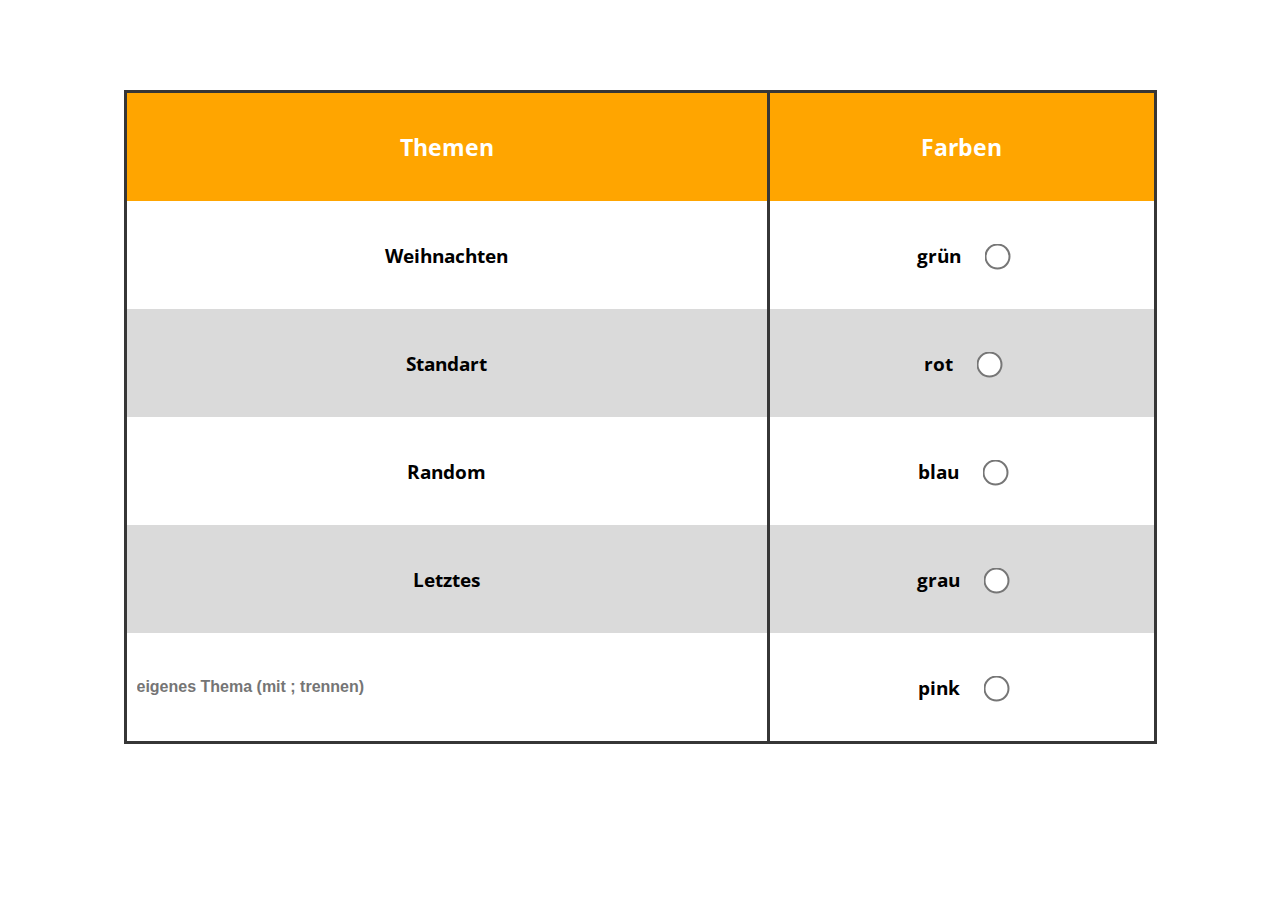
<file: index.html>
<!DOCTYPE html>
<html lang="de">
<head>
    <meta charset="UTF-8">
    <meta name="viewport" content="width=device-width, initial-scale=1.0">
    <title>Stadt Land VOLLTROTTEL "Weihnachten!"</title>
    <link rel="stylesheet" href="style.css">
    <link rel="preconnect" href="https://fonts.googleapis.com">
    <link rel="preconnect" href="https://fonts.gstatic.com" crossorigin>
    <link href="https://fonts.googleapis.com/css2?family=Open+Sans:ital,wght@0,300..800;1,300..800&display=swap" rel="stylesheet">
</head>
<body>
    <div class="a4-blatt" id="blatt">

        <div id="header">
            <img src="Bilder/Stadt Land VOLLTROTTEL LOGO.png" alt="" onclick="startSeite()">
            <div id="name">Name:</div>
            <img id="QR-code" src="Bilder/qrcode.png" alt="" >
            <div id="qr-codeText"> hier einscannen, um auf die Webseite zu kommen und zum drucken. Entweder vorgefertigte Tabellen herunterladen, oder (fast) einfach selbst erstellen.</div>
        </div>

        <div id="ersteReihe">
            <div class="orange"> Stadt </div>
            <div class="orange"> Land </div>
            <div class="orange" id="1spalte1"> </div>
            <div class="orange" id="1spalte2">  </div>
            <div class="orange" id="1spalte3">  </div>
            <div class="orange" id="1spalte4">  </div>
            <div class="orange" id="1spalte5">  </div>
            <div class="orange" id="1spalte6">  </div>
            <div class="dark" > 
                <p class="punkte">Punkte</p>
            </div>

            
            <div class="bright"> <input type="text" class="reinschreiben"> </div>
            <div class="bright"> <input type="text" class="reinschreiben"> </div>
            <div class="bright VOLLTROTTEL" >VOLLTROTTEL </div>
            <div class="bright">  </div>
            <div class="bright">  </div>
            <div class="bright">  </div>
            <div class="bright">  </div>
            <div class="bright">  </div>
            <div class="bright">  </div>
           

            <div class="dark"> </div>
            <div class="dark"> </div>
            <div class="dark"> </div>
            <div class="dark VOLLTROTTEL"> VOLLTROTTEL </div>
            <div class="dark"> </div>
            <div class="dark"> </div>
            <div class="dark"> </div>
            <div class="dark"> </div>
            <div class="dark"> </div>

            <div class="bright">  </div>
            <div class="bright">  </div>
            <div class="bright">  </div>
            <div class="bright">  </div>
            <div class="bright VOLLTROTTEL" > VOLLTROTTEL </div>
            <div class="bright">  </div>
            <div class="bright">  </div>
            <div class="bright">  </div>
            <div class="bright">  </div>
           

            <div class="dark"> </div>
            <div class="dark"> </div>
            <div class="dark"> </div>
            <div class="dark"> </div>
            <div class="dark"> </div>
            <div class="dark VOLLTROTTEL" > VOLLTROTTEL </div>
            <div class="dark"> </div>
            <div class="dark"> </div>
            <div class="dark"> </div>

        </div>

        <div id="zweiteReihe">
            <div class="orange"> Stadt </div>
            <div class="orange"> Land </div>
            <div class="orange" id="2spalte1"> </div>
            <div class="orange" id="2spalte2">  </div>
            <div class="orange" id="2spalte3">  </div>
            <div class="orange" id="2spalte4">  </div>
            <div class="orange" id="2spalte5">  </div>
            <div class="orange" id="2spalte6">  </div>
            <div class="dark" > 
                <p class="punkte">Punkte</p>
            </div>

            
            <div class="bright">  </div>
            <div class="bright">  </div>
            <div class="bright">  </div>
            <div class="bright">  </div>
            <div class="bright">  </div>
            <div class="bright">  </div>
            <div class="bright VOLLTROTTEL"> VOLLTROTTEL </div>
            <div class="bright">  </div>
            <div class="bright">  </div>
           

            <div class="dark"> </div>
            <div class="dark"> </div>
            <div class="dark"> </div>
            <div class="dark "> </div>
            <div class="dark"> </div>
            <div class="dark"> </div>
            <div class="dark"> </div>
            <div class="dark VOLLTROTTEL"> VOLLTROTTEL</div>
            <div class="dark"> </div>

            <div class="bright">  </div>
            <div class="bright">  </div>
            <div class="bright">  </div>
            <div class="bright">  </div>
            <div class="bright" >  </div>
            <div class="bright">  </div>
            <div class="bright VOLLTROTTEL"> VOLLTROTTEL </div>
            <div class="bright">  </div>
            <div class="bright">  </div>
           

            <div class="dark"> </div>
            <div class="dark"> </div>
            <div class="dark"> </div>
            <div class="dark"> </div>
            <div class="dark"> </div>
            <div class="dark VOLLTROTTEL" > VOLLTROTTEL </div>
            <div class="dark"> </div>
            <div class="dark"> </div>
            <div class="dark"> </div>

        </div>

        <div id="dritteReihe">
            <div class="orange"> Stadt </div>
            <div class="orange"> Land </div>
            <div class="orange" id="3spalte1"> </div>
            <div class="orange" id="3spalte2">  </div>
            <div class="orange" id="3spalte3">  </div>
            <div class="orange" id="3spalte4">  </div>
            <div class="orange" id="3spalte5">  </div>
            <div class="orange" id="3spalte6">  </div>
            <div class="dark" > 
                <p class="punkte">Punkte</p>
            </div>

            
            <div class="bright">  </div>
            <div class="bright">  </div>
            <div class="bright">  </div>
            <div class="bright">  </div>
            <div class="bright VOLLTROTTEL"> VOLLTROTTEL </div>
            <div class="bright">  </div>
            <div class="bright "> </div>
            <div class="bright">  </div>
            <div class="bright">  </div>
           

            <div class="dark"> </div>
            <div class="dark"> </div>
            <div class="dark"> </div>
            <div class="dark VOLLTROTTEL"> VOLLTROTTEL</div>
            <div class="dark"> </div>
            <div class="dark"> </div>
            <div class="dark"> </div>
            <div class="dark "></div>
            <div class="dark"> </div>

            <div class="bright">  </div>
            <div class="bright">  </div>
            <div class="bright VOLLTROTTEL"> VOLLTROTTEL </div>
            <div class="bright">  </div>
            <div class="bright" >  </div>
            <div class="bright">  </div>
            <div class="bright"> </div>
            <div class="bright">  </div>
            <div class="bright">  </div>
           

            <div class="dark"> </div>
            <div class="dark"> </div>
            <div class="dark"> </div>
            <div class="dark VOLLTROTTEL"> VOLLTROTTEL </div>
            <div class="dark"> </div>
            <div class="dark " >  </div>
            <div class="dark"> </div>
            <div class="dark"> </div>
            <div class="dark"> </div>

        </div>
        
        <div id="vierteReihe">
            <div class="orange"> Stadt </div>
            <div class="orange"> Land </div>
            <div class="orange" id="4spalte1"> </div>
            <div class="orange" id="4spalte2">  </div>
            <div class="orange" id="4spalte3">  </div>
            <div class="orange" id="4spalte4">  </div>
            <div class="orange" id="4spalte5">  </div>
            <div class="orange" id="4spalte6">  </div>
            <div class="dark" > 
                <p class="punkte">Punkte</p>
            </div>

            
            <div class="bright">  </div>
            <div class="bright">  </div>
            <div class="bright">  </div>
            <div class="bright">  </div>
            <div class="bright VOLLTROTTEL"> VOLLTROTTEL </div>
            <div class="bright">  </div>
            <div class="bright"> </div>
            <div class="bright">  </div>
            <div class="bright">  </div>
           

            <div class="dark"> </div>
            <div class="dark"> </div>
            <div class="dark"> </div>
            <div class="dark "> </div>
            <div class="dark"> </div>
            <div class="dark VOLLTROTTEL"> VOLLTROTTEL </div>
            <div class="dark"> </div>
            <div class="dark"> </div>
            <div class="dark"> </div>

            <div class="bright">  </div>
            <div class="bright">  </div>
            <div class="bright">  </div>
            <div class="bright">  </div>
            <div class="bright" >  </div>
            <div class="bright">  </div>
            <div class="bright VOLLTROTTEL"> VOLLTROTTEL </div>
            <div class="bright">  </div>
            <div class="bright">  </div>
           

            <div class="dark"> </div>
            <div class="dark"> </div>
            <div class="dark"> </div>
            <div class="dark"> </div>
            <div class="dark"> </div>
            <div class="dark " > </div>
            <div class="dark"> </div>
            <div class="dark VOLLTROTTEL"> VOLLTROTTEL </div>
            <div class="dark"> </div>

        </div>

        <div id="bottom">
            <div id="buchstaben"> S I Y K V A D O E G Q B L W N C M J P T Z U H R F S I Y K V A D O E G Q B L W N C M J P T Z U H R F </div>
            <div id="gesamtpunkte"> Gesamtpunkte:</div>
        </div>

    </div>
    
    <div id="auswahl">
        <div>Themen </div>
        <div>Farben</div>
        <div onclick="weihnachten();"> Weihnachten</div>
        <div> <label for="grün">grün</label><input class="radio" type="radio" name="farbe" id="grün" value="green"> </div>
        <div onclick="classic();"> Standart</div>
        <div> <label for="rot">rot</label> <input type="radio" name="farbe" class="radio" id="rot" value="red"></div>
        <div onclick="Alles()">Random</div>
        <div> <label for="blau">blau</label><input type="radio" name="farbe" id="blau" class="radio" value="blue"></div>
        <div onclick="letztes();">Letztes</div>
        <div><label for="gray">grau</label><input type="radio" name="farbe" id="gray" class="radio" value="gray"> </div>
        <form onsubmit="getInputValue(); return false;" id="myForm" method="GET">
            <input type="text" placeholder="eigenes Thema (mit ; trennen)" id="input" autocomplete="off" name="UserInput">
        </form>
        <div><label for="pink">pink</label> <input type="radio" name="farbe" class="radio" id="pink" value="pink"></div>
    </div>
   
    
    <script src="script.js">
        
    </script>
</body>
</html>
</file>
<file: style.css>
body {
    margin: 0;
    padding: 0;
    font-family: 'Open Sans', sans-serif;
    color: black;
    display: flex;
    align-items: center;
    justify-content: center;
    flex-direction: column;
}

img{
    height: 100%;
    object-fit: cover;
}

.a4-blatt {
    width: 297mm; /* A4-Querformat-Breite */
    height: 207mm; /* A4-Querformat-Höhe */
    background: rgb(255, 255, 255);
    margin: auto;
    display: flex;
    justify-content: center;
    align-items: center;
    box-sizing: border-box;
    display: flex;
    flex-direction: column;
    justify-content: flex-start;
    display: none;
}

#header {
    height: 21mm;
    width: 100%;
    background-color: rgb(54, 54, 54);
    margin-bottom: 1.5mm;
    display: flex;
    align-items: center;
    justify-content:flex-start;
}

#name{
    width: 200mm;
    height: 11mm;
    background-color: white;
    color: black;
    margin-left: 10mm;
    padding-left: 1mm;
}

#QR-code{
    margin-left: 10mm;
    height: 80%;
    border-radius: 5%;
}

#qr-codeText{
    margin-left: 5mm;
    margin-right: 30mm;
    font-weight: 500;
    font-size: smaller;
    color: white;
}

#ersteReihe,
#zweiteReihe,
#dritteReihe{
height: 42mm;
width: 100%;    
background: rgb(54, 54, 54);
display: grid;
grid-template-columns: repeat(8, 33mm) 25mm;
column-gap: 1mm;
grid-template-rows: 9mm repeat(4, 8mm);
font-weight: 700;
font-size: small;
}

#vierteReihe{
height: 41mm;
width: 100%;    
background: rgb(54, 54, 54);
display: grid;
grid-template-columns: repeat(8, 33mm) 25mm;
column-gap: 1mm;
grid-template-rows: 9mm repeat(4, 8mm);
font-weight: 700;
font-size: small;
margin-bottom: 1.5mm;
}

#ersteReihe div,
#zweiteReihe div,
#dritteReihe div,
#vierteReihe div
{
    display: flex;
    text-align: center;
    align-items: center;
    justify-content: center;
}

.orange{
    background-color: orange;
    color: white;
}

.bright{
    background-color: white;
}

.dark{
    background-color: rgb(218, 218, 218);
}

.bright.VOLLTROTTEL{
color: rgb(218, 218, 218);
}

.dark.VOLLTROTTEL{
    color: white;
}

.punkte{
    transform: rotate(-20deg);
    display: inline-block;
}

#bottom{
    background-color: rgb(54, 54, 54);
    width: 100%;
    height: 13mm;
    display: flex;
    align-items: center;
    justify-content: space-around;
}

#buchstaben{
    font-weight: 600;
    font-size: large;
    color: white;
}

#gesamtpunkte{
    background-color: white;
    width: 42mm;
    height: 8mm;
    font-size: small;
    display: flex;
    align-items: center;
    padding-left: 1mm;
}


@media print {
    body {
        margin: 0;
        padding: 0;
        print-color-adjust: exact;
    }

    .a4-blatt {
        margin: 0;
        width: 297mm; /* Sicherstellen, dass es exakt A4-Querformat ist */
        height: 210mm;
        page-break-after: avoid; /* Kein Seitenumbruch */
    }

    /* Querformat erzwingen */
    @page {
        size: A4 landscape; /* A4 Querformat */
        margin: 0; /* Keine zusätzlichen Druckränder */
    }
}

#auswahl{
    margin-top: 10vh;
    display: grid;
    height: 72vh;
    font-weight: 600;
    font-size: larger;
    column-gap: 3px;
    grid-template-rows: repeat(6, 12vh);
    grid-template-columns: 50vw 30vw; 
    font-weight: 700;
    padding: 3px;
    background-color: rgb(54, 54, 54);
}

#input,
#input::selection{
    width: 100%;
    height: 100%;
    box-sizing: border-box;
    padding-left: 10px;
    font-size: medium;
    font-weight: 800;
    border: 0;
    outline: none;
}


#auswahl div{
    display: flex;
    align-items: center;
    justify-content: center;
    background-color: white;
    
}

#auswahl div:nth-child(1),
#auswahl div:nth-child(2){
    background: orange;
    color: white;
    font-size: larger;
}

#auswahl div:nth-child(5),
#auswahl div:nth-child(6),
#auswahl div:nth-child(9),
#auswahl div:nth-child(10),
#auswahl div:nth-child(13),
#auswahl div:nth-child(14){
    background: rgb(218, 218, 218);
}

.reinschreiben{
    z-index: 1;
    width: 100%;
    height: 100%;
    box-sizing: border-box;
    padding-left: 10px;
    border: 0;
    outline: none;
    font-size: small;
    font-weight: 500;
}

#myForm{
    background: rgb(218, 218, 218);
}

.radio{
    transform: scale(2);
    position: relative;
    margin-left: 30px;
}
</file>
